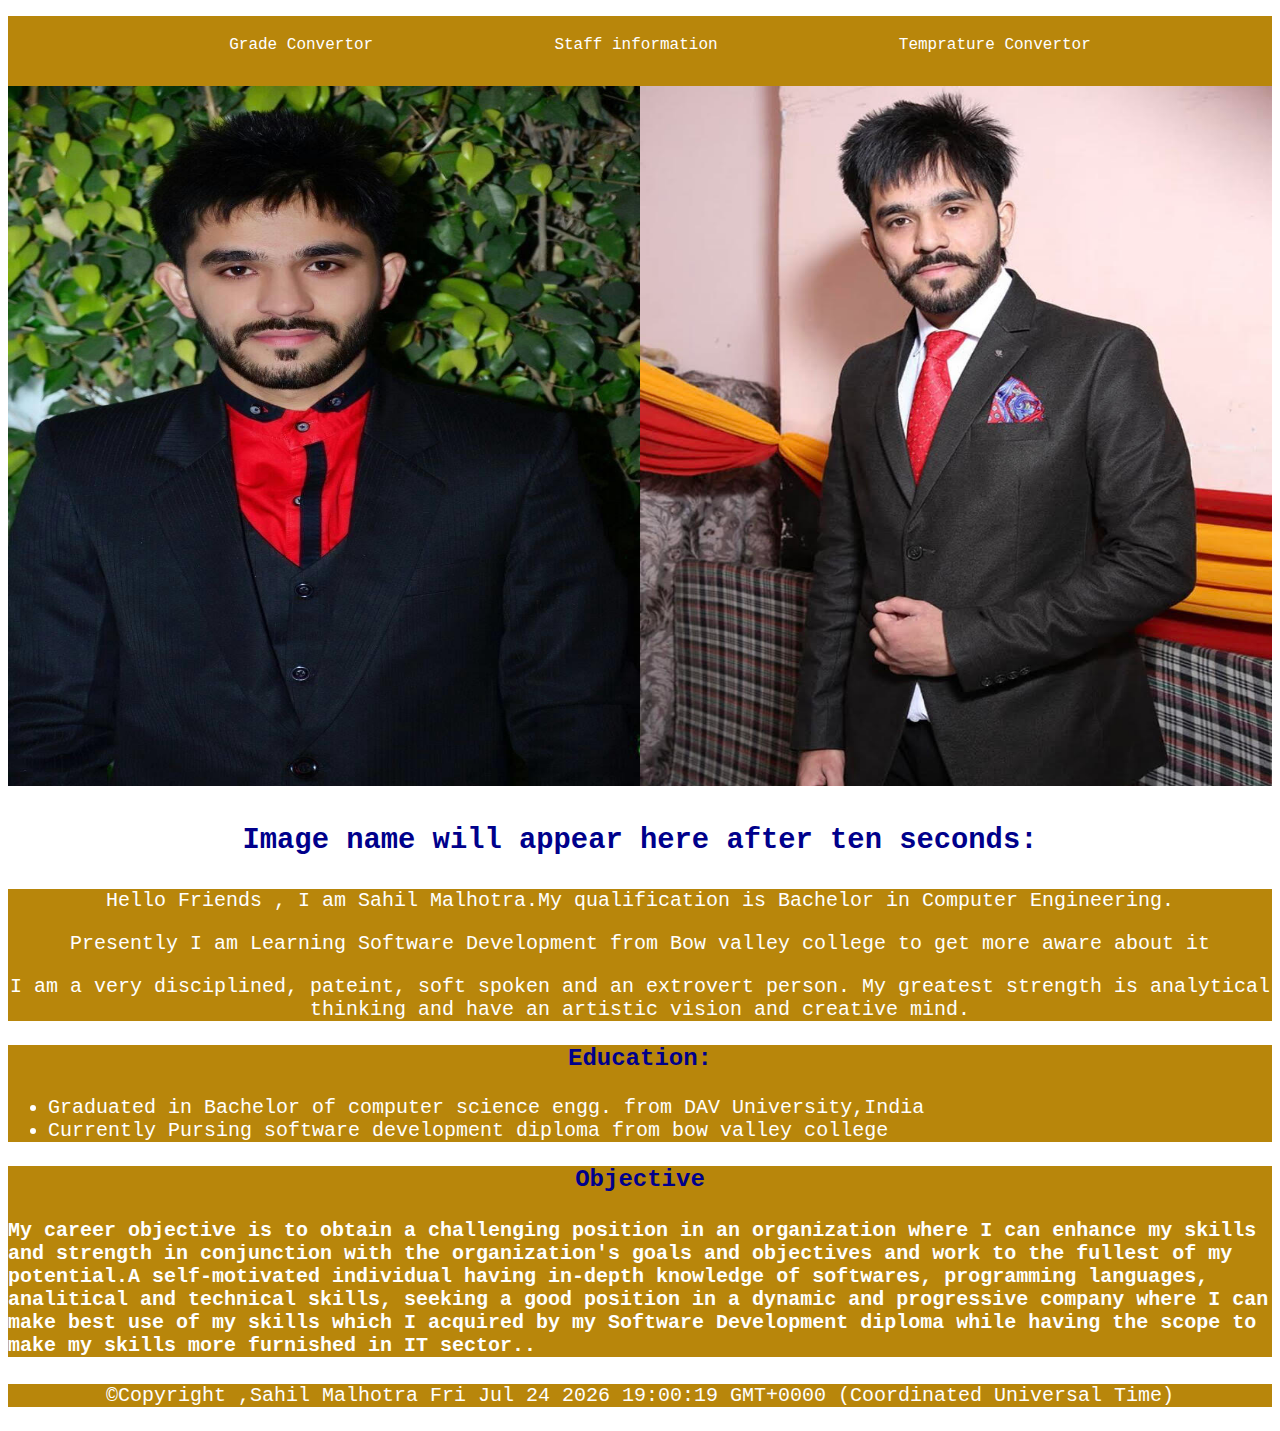
<file: assignment first/index.html>
<!DOCTYPE html>
<html lang="en">
<head>
    <meta charset="UTF-8">
    <meta name="viewport" content="width=device-width, initial-scale=1.0">
    <title>Assignment one</title>
    <link rel="stylesheet" href="./style.css">
    
</head>
<body>
    <!-- Links -->
<div class="first-div">
  <ul class="nav-bar">
      <li><a href="./grade.html">Grade Convertor</a></li>
      <li><a href="./staff.html">Staff information</a></li>
      <li><a href="./temp.html">Temprature Convertor</a></li>
      
    </ul>
</div>
<!-- image -->
<div class="second-div">
    <img src="./images/sahil.jpg" class="firstimg"alt="background-image">
    <img src="./images/sahil2.jpg" class="secondimg" alt="background-image">
</div>
<!-- name of the image will appear here  -->
<div class="third-div">
    <h3>Image name will appear here after ten seconds:<span id="imagename"> </span></h3>

</div>
<!-- personal information -->
<div class="fourth-div">
    <p>Hello Friends , I am Sahil Malhotra.My qualification is Bachelor in Computer Engineering.</p>
    <p>Presently I am Learning Software Development from Bow valley college to get more aware about it</p>
    <p>I am a very disciplined, pateint, soft spoken and an extrovert person. My
     greatest strength is analytical thinking and have an artistic vision
     and creative mind.</p>
</div>
<div class="fifth-div">
    <h3>Education:</h3>
    <ul>
        <li>Graduated in Bachelor of computer science engg. from DAV University,India</li>
        <li>Currently Pursing software development diploma from bow valley college</li>
        </ul>
</div>
<div class="sixth-div">
    <h3>Objective</h3>
    <h4>My career objective is to obtain a challenging position in an organization 
where I can enhance my skills and strength in conjunction with the organization's 
goals and objectives and work to the fullest of my potential.A self-motivated 
individual having in-depth knowledge of softwares, programming languages, 
analitical and technical skills, seeking a good position in a 
dynamic and progressive company where I can make best use of my skills 
which I acquired by my Software Development diploma while having the scope to make
 my skills more furnished in IT sector..</h4>
</div>
<!-- footer -->
<footer>
    &copy;Copyright ,Sahil Malhotra <span id="dynamic"></span> 
</footer>

 <script src="./index.js"></script>  
</body>
</html>
</file>
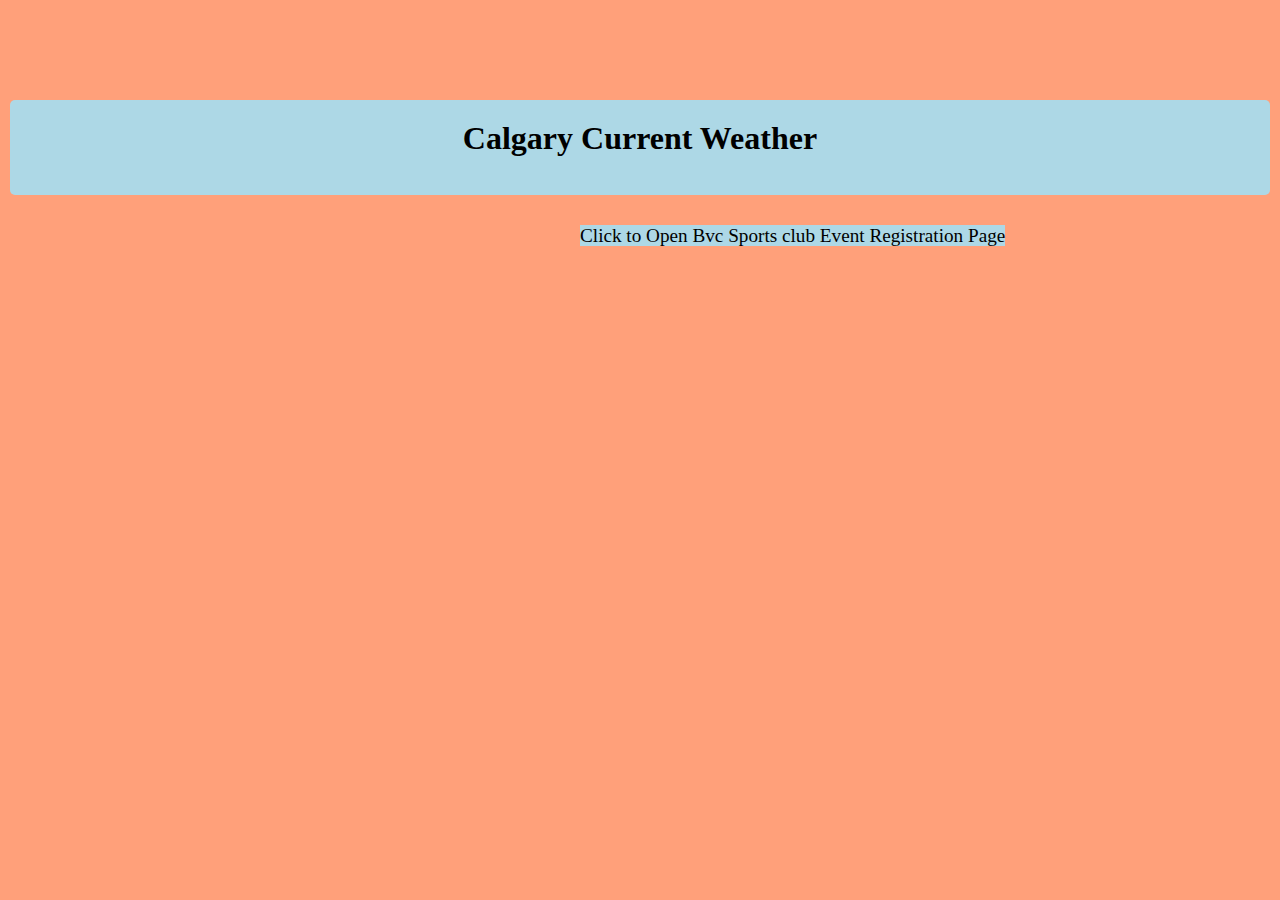
<file: assignment second/index.html>
<!DOCTYPE html>
<html lang="en">
<head>
    <meta charset="UTF-8">
    <meta name="viewport" content="width=device-width, initial-scale=1.0">
    <title>assignment second</title>
    <link rel="stylesheet" href="./styles.css">
    <script src="https://ajax.googleapis.com/ajax/libs/jquery/3.5.1/jquery.min.js"></script>
    
  </head>
<body style="background-color: lightsalmon;">
    
 <div class="weather-f">
   <h1>Calgary Current Weather</h1>
     <img class="fsymbol" />
     <p class="fweather"></p>
     <p class="ftemp"></p>
 </div>
 <div>
   <a href="./bvcclub.html">Click to Open Bvc Sports club Event Registration Page</a>
 </div>

 <script src= "./index.js"></script>
</body>
</html>
</file>
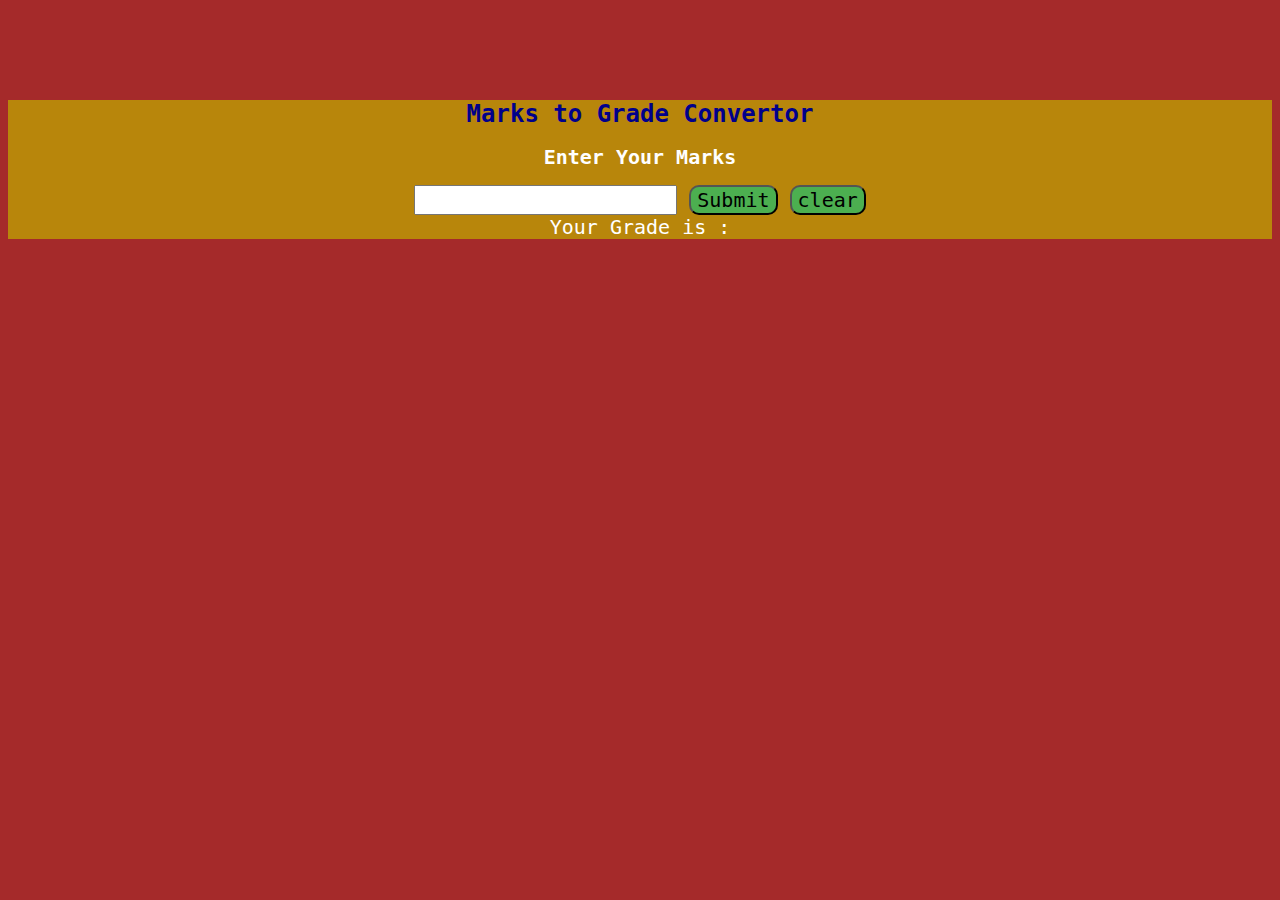
<file: assignment first/grade.html>
<!DOCTYPE html>
 <html lang="en">
 <head>
    <meta charset="UTF-8">
    <meta name="viewport" content="width=device-width, initial-scale=1.0">
    <title>Grade Convertor</title>
    <link rel="stylesheet" href="./style.css">
    <style>
      body{
        background-color: brown;
      }
    </style>
      
 </head>
 <body>
   <div class="grade">
    <div class="center">
   <h1>Marks to Grade Convertor</h1>
    
    <h2>Enter Your Marks</h2>
  <label for="input">
     <input type="text" id="input">
  </label>
<!-----Buttons----->
  <label for="submit">
    <button onclick="run()">Submit</button>
     </label>

     <label for="clear">
      <button onclick="empty()">clear</button>
     </label>
     
     <div>Your Grade is :<span id="grade"></span>
    </div>

    <div> <span id="err"></span>
    </div>
  </div>
  
  
  <script src="./index.js"></script>
</body>
</html>
</file>
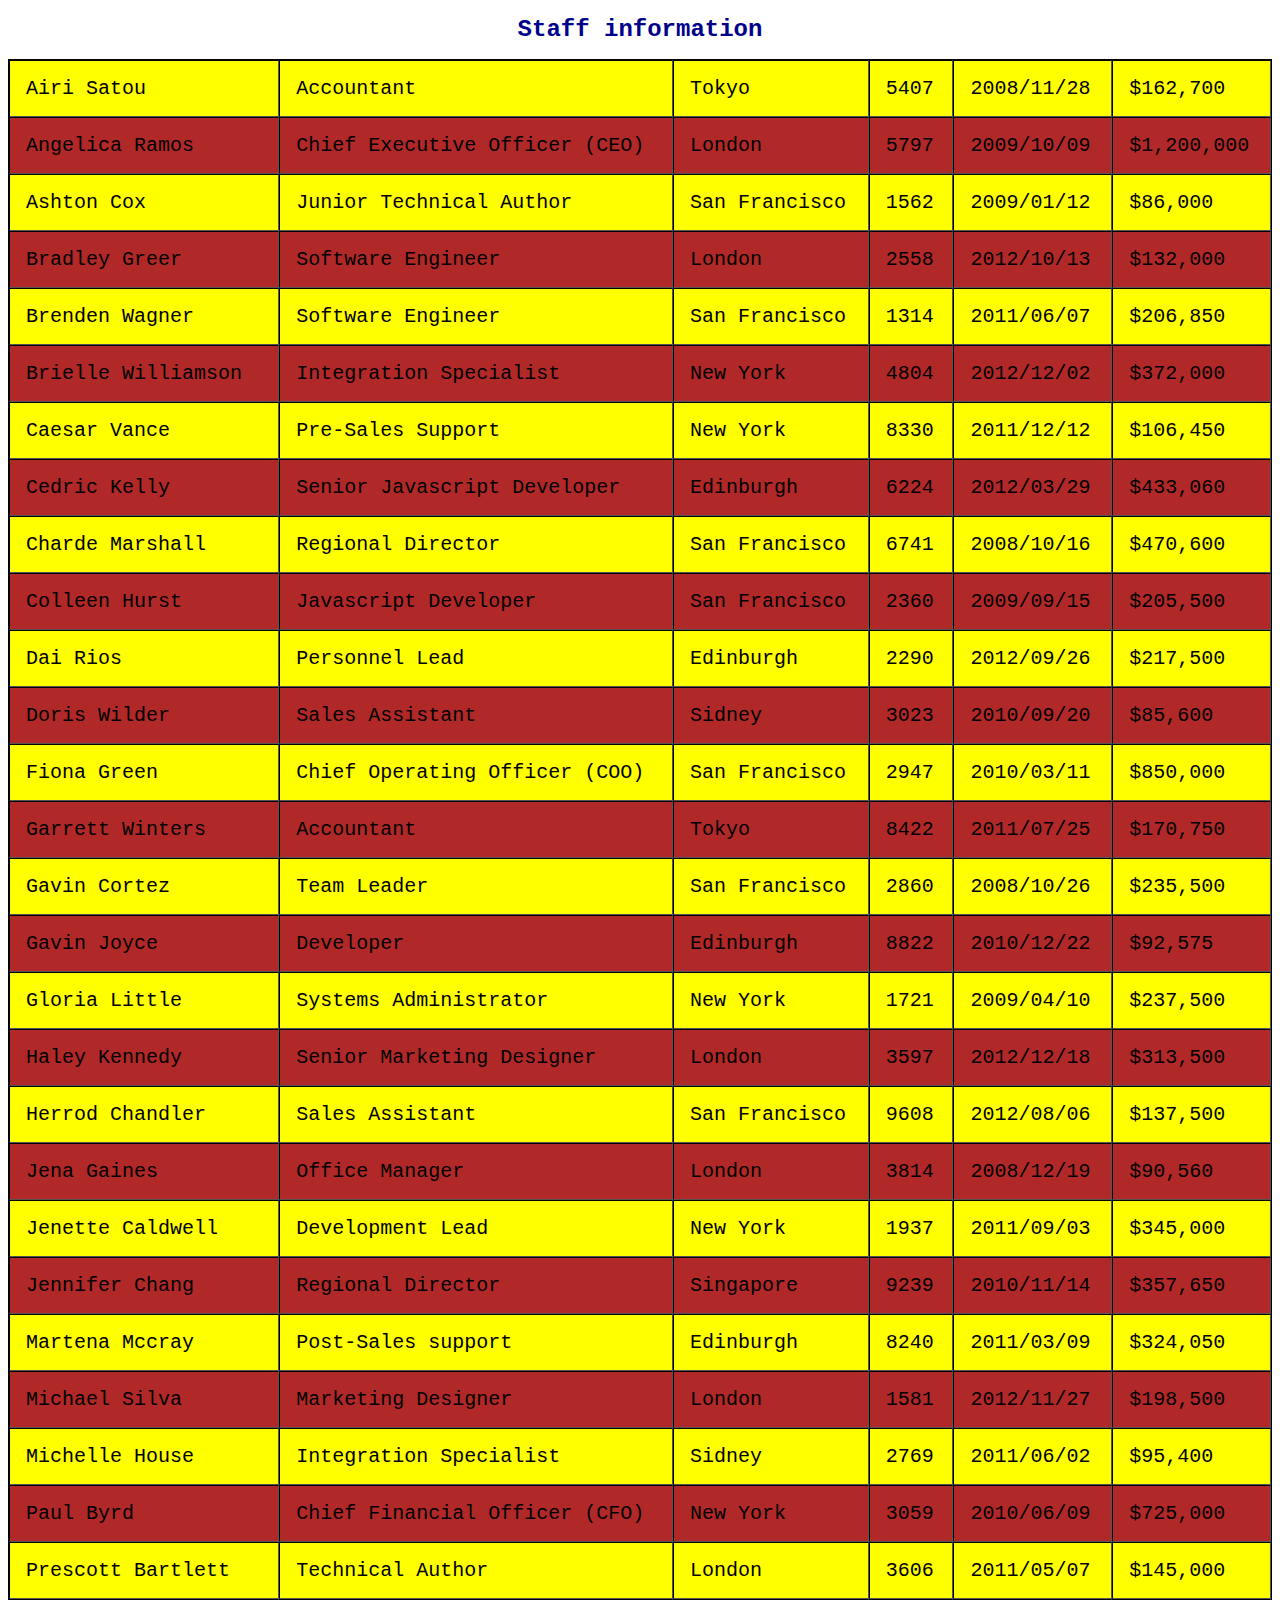
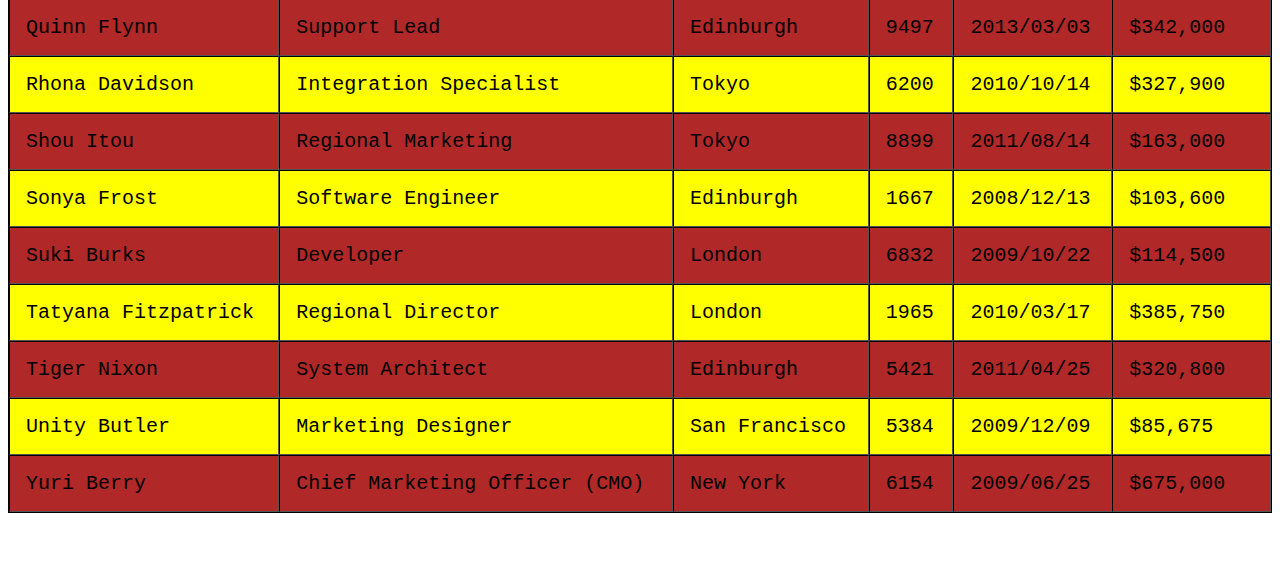
<file: assignment first/staff.html>
<!DOCTYPE html>
<html lang="en">
<head>
    <meta charset="UTF-8">
    <meta name="viewport" content="width=device-width, initial-scale=1.0">
    <title>staff information</title>
    <link rel="stylesheet" href="./style.css">
    <script src="https://ajax.googleapis.com/ajax/libs/jquery/3.5.1/jquery.min.js"></script>

</head>
<body>
    
    <h1>Staff information</h1>
   
    <script >
let dataSet = [   
    [ "Brielle Williamson", "Integration Specialist", "New York", "4804", "2012/12/02", "$372,000" ],
    [ "Herrod Chandler", "Sales Assistant", "San Francisco", "9608", "2012/08/06", "$137,500" ],
    [ "Rhona Davidson", "Integration Specialist", "Tokyo", "6200", "2010/10/14", "$327,900" ],
    [ "Colleen Hurst", "Javascript Developer", "San Francisco", "2360", "2009/09/15", "$205,500" ],
    [ "Sonya Frost", "Software Engineer", "Edinburgh", "1667", "2008/12/13", "$103,600" ],
    [ "Jena Gaines", "Office Manager", "London", "3814", "2008/12/19", "$90,560" ],
    [ "Quinn Flynn", "Support Lead", "Edinburgh", "9497", "2013/03/03", "$342,000" ],
    [ "Tiger Nixon", "System Architect", "Edinburgh", "5421", "2011/04/25", "$320,800" ],
    [ "Garrett Winters", "Accountant", "Tokyo", "8422", "2011/07/25", "$170,750" ],
    [ "Ashton Cox", "Junior Technical Author", "San Francisco", "1562", "2009/01/12", "$86,000" ],
    [ "Cedric Kelly", "Senior Javascript Developer", "Edinburgh", "6224", "2012/03/29", "$433,060" ],
    [ "Airi Satou", "Accountant", "Tokyo", "5407", "2008/11/28", "$162,700" ],
    [ "Charde Marshall", "Regional Director", "San Francisco", "6741", "2008/10/16", "$470,600" ],
    [ "Haley Kennedy", "Senior Marketing Designer", "London", "3597", "2012/12/18", "$313,500" ],
    [ "Tatyana Fitzpatrick", "Regional Director", "London", "1965", "2010/03/17", "$385,750" ],
    [ "Michael Silva", "Marketing Designer", "London", "1581", "2012/11/27", "$198,500" ],
    [ "Paul Byrd", "Chief Financial Officer (CFO)", "New York", "3059", "2010/06/09", "$725,000" ],
    [ "Gloria Little", "Systems Administrator", "New York", "1721", "2009/04/10", "$237,500" ],
    [ "Bradley Greer", "Software Engineer", "London", "2558", "2012/10/13", "$132,000" ],
    [ "Dai Rios", "Personnel Lead", "Edinburgh", "2290", "2012/09/26", "$217,500" ],
    [ "Jenette Caldwell", "Development Lead", "New York", "1937", "2011/09/03", "$345,000" ],
    [ "Yuri Berry", "Chief Marketing Officer (CMO)", "New York", "6154", "2009/06/25", "$675,000" ],
    [ "Caesar Vance", "Pre-Sales Support", "New York", "8330", "2011/12/12", "$106,450" ],
    [ "Doris Wilder", "Sales Assistant", "Sidney", "3023", "2010/09/20", "$85,600" ],
    [ "Angelica Ramos", "Chief Executive Officer (CEO)", "London", "5797", "2009/10/09", "$1,200,000" ],
    [ "Gavin Joyce", "Developer", "Edinburgh", "8822", "2010/12/22", "$92,575" ],
    [ "Jennifer Chang", "Regional Director", "Singapore", "9239", "2010/11/14", "$357,650" ],
    [ "Brenden Wagner", "Software Engineer", "San Francisco", "1314", "2011/06/07", "$206,850" ],
    [ "Fiona Green", "Chief Operating Officer (COO)", "San Francisco", "2947", "2010/03/11", "$850,000" ],
    [ "Shou Itou", "Regional Marketing", "Tokyo", "8899", "2011/08/14", "$163,000" ],
    [ "Michelle House", "Integration Specialist", "Sidney", "2769", "2011/06/02", "$95,400" ],
    [ "Suki Burks", "Developer", "London", "6832", "2009/10/22", "$114,500" ],
    [ "Prescott Bartlett", "Technical Author", "London", "3606", "2011/05/07", "$145,000" ],
    [ "Gavin Cortez", "Team Leader", "San Francisco", "2860", "2008/10/26", "$235,500" ],
    [ "Martena Mccray", "Post-Sales support", "Edinburgh", "8240", "2011/03/09", "$324,050" ],
    [ "Unity Butler", "Marketing Designer", "San Francisco", "5384", "2009/12/09", "$85,675" ]
]; 


function show(){
    let name = dataSet.sort(); 
    let result = '<table style="width:100%" border=2>';
    name.forEach(element =>{
       result+="<td>"+element[0]+"</td><td>"+element[1]+"</td><td>"+element[2]+"</td><td>"+element[3]+"</td><td>"+element[4]+"</td><td>"+element[5]+"</td></tr>";
    });
    result+="</table>";
    document.write(result);
}
    
    show();
    


    </script>
</body>
</html>
</file>
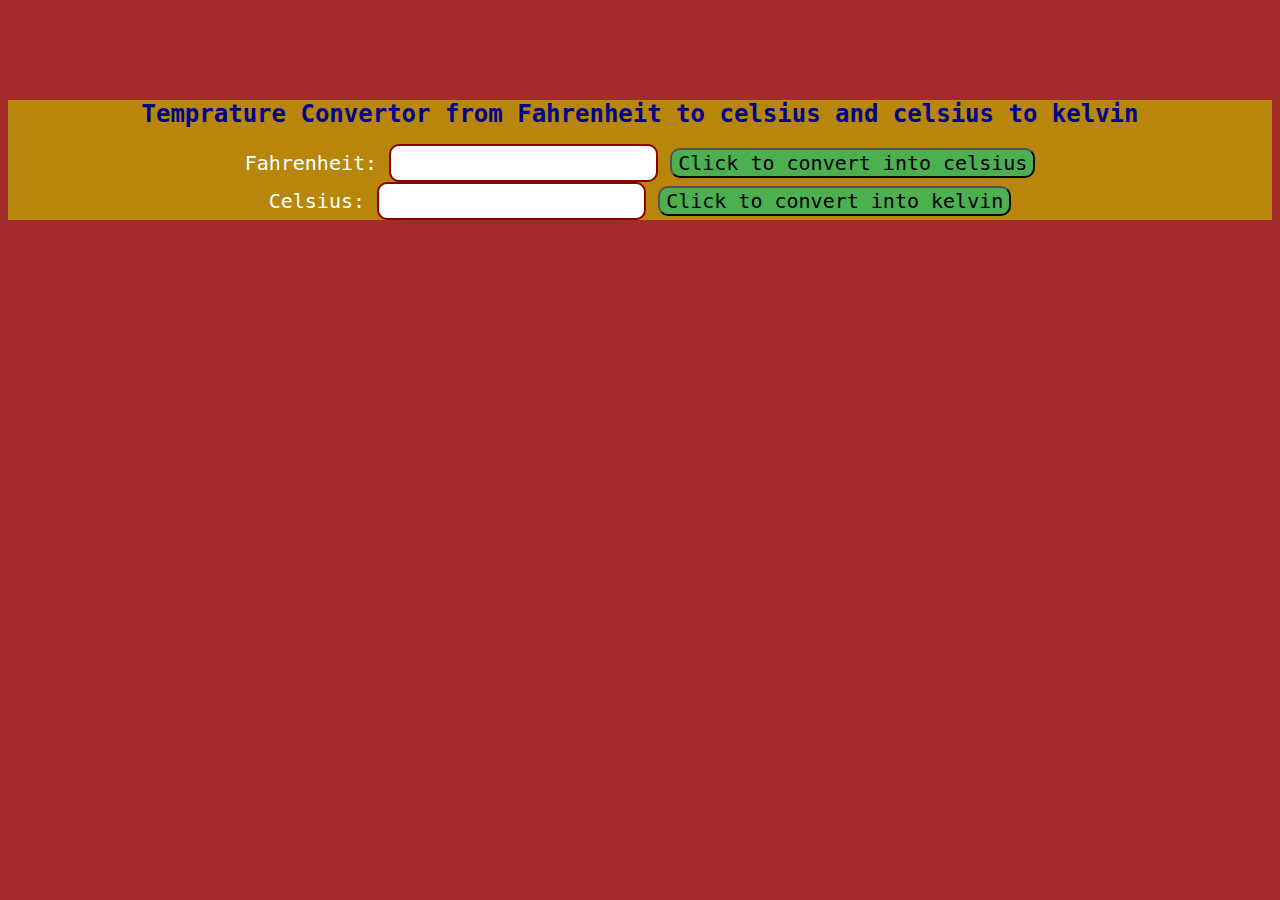
<file: assignment first/temp.html>
<!DOCTYPE html>
<html lang="en">
<head>
    <meta charset="UTF-8">
    <title>Temprature Convertor</title>
    <link rel="stylesheet" href="./style.css">
    <style>
      body{
          background-color: brown;
      }
    </style>
    
</head>
<body>
    <main>
    <div class="center">
        <h1>Temprature Convertor from Fahrenheit to celsius and celsius to kelvin </h1>
    
    <!--  fahrenheit into celsius  -->
    
    

    <label for="Fahrenheit">Fahrenheit:
        <input type="number" id="fahre">
     </label>

     <label for="submit">
        <button onclick="celsius()" >Click to convert into celsius</button>
    </label>
     
     <br>

     <!-- celsius into kelvin -->
     

     <label for="Fahrenheit">Celsius:
        <input type="number" id="cel">
     </label>
    
    <label for="submit">
        <button onclick="kelvin()" >Click to convert into kelvin</button>
    </label>
     </div>
    </main>


     <script src="./index.js"></script>
</body>
</html>
</file>
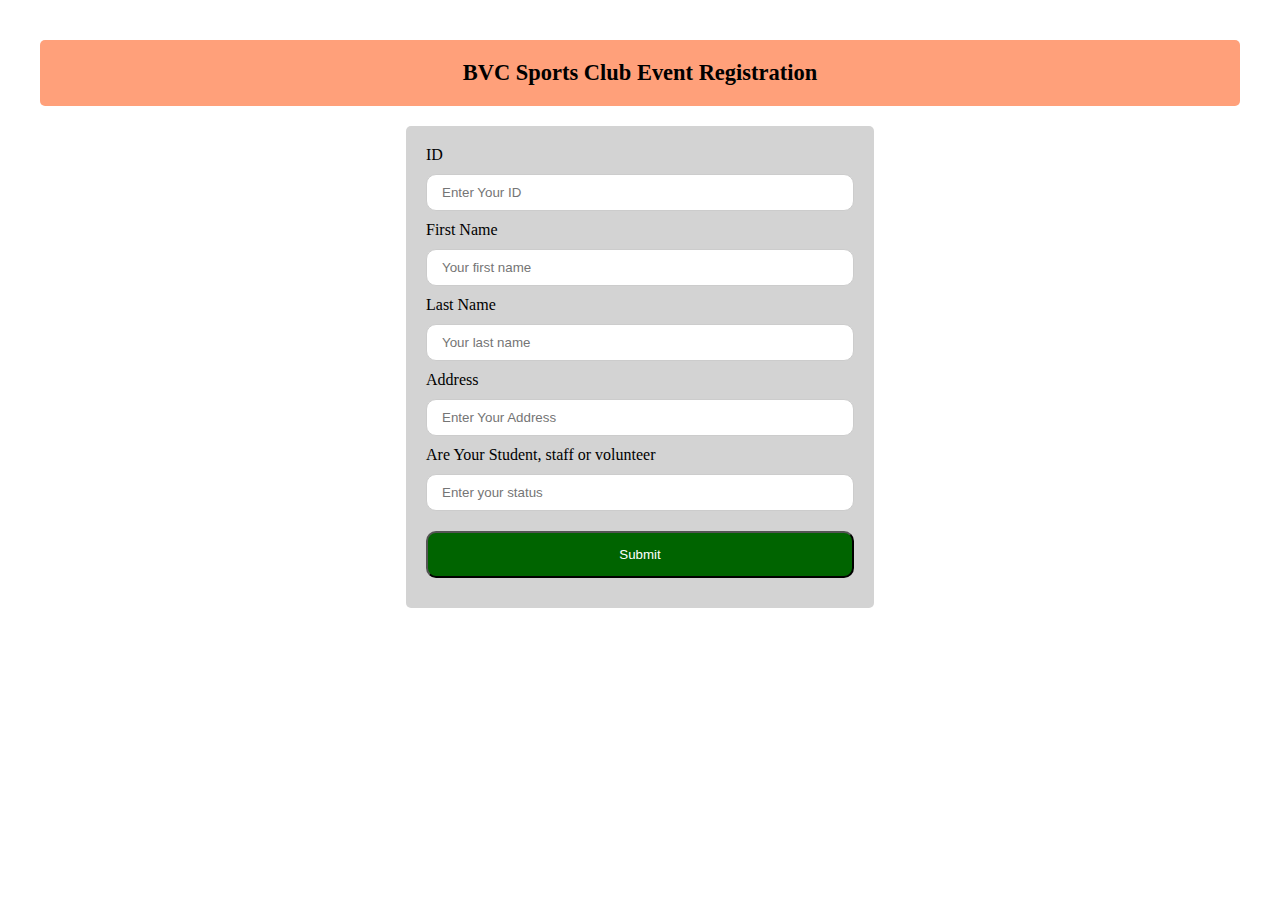
<file: assignment second/bvcclub.html>
<!DOCTYPE html>
<html lang="en">
<head>
    <meta charset="UTF-8">
    <meta name="viewport" content="width=device-width, initial-scale=1.0">
    <title>Sports Club Event Registration</title>
    <link rel="stylesheet" href="./styles.css">
    <script src="https://ajax.googleapis.com/ajax/libs/jquery/3.5.1/jquery.min.js"></script>
</head>
<body>
    <div class="main">
   <div class="head">
    <h3>BVC Sports Club Event Registration </h3>
   </div>

  <div class="form">
    
  <form class="form" id="myform"> 
    <label for="id">ID
    <input type="text" id="id" name="id" placeholder="Enter Your ID">
    </label>

    <label for="fname">First Name
    <input type="text" id="fname" name="fname" placeholder="Your first name">
    </label>

    <label for="lname">Last Name
    <input type="text" id="lname" name="lname"  placeholder="Your last name">
    </label>
    <label for="address">Address
    <input type="text" id="address" name="address" placeholder="Enter Your Address">
    </label>
    
    <label for="status">Are Your Student, staff or volunteer
    <input type="text"placeholder="Enter your status" id="status">
    </label>

    <input type="submit" value="Submit" id="submit">
  <!-- </form> -->
  </div>
</div>
<script src="./index.js"></script>
</body>
</html>

</body>
</html>
</file>
<file: assignment first/style.css>
*{
    font-size: 20px;
    font-family: monospace;
    
}
.nav-bar ,a {
    display: flex;
    justify-content: space-evenly;
    list-style-type: none;
    text-decoration: none;
    font-size: large;
    color: #FFFFFF;
    position: relative;
    top: 10px;
    
}
a:hover{
  color: #b12828;
}
.first-div{
    background-color: darkgoldenrod;
    width: 100%;
    height: 70px;
    color: #FFFFFF;
    
    
}
.second-div{
    display: grid;
    grid-template-columns: 50% 50%;
    color: #FFFFFF;
    
}
.firstimg{
    width: 100%;
    height: 700px;
    grid-column: 1;
    
}
.secondimg{
    width: 100%;
    height: 700px;
    grid-column: 2;
}
.third-div ,h1 ,h3{
    text-align: center;
    font-size: larger; 
    color: darkblue;   
}

#imagename{
 color: black;
 font-size: 40px;    
}
.fourth-div{
    background-color:darkgoldenrod;
    text-align: center;
    color: #FFFFFF;
    
}
.fifth-div{
    background-color: darkgoldenrod;
    color: #FFFFFF;
    
    
}
.sixth-div{
    background-color: darkgoldenrod;
    color: #FFFFFF;
    }
footer{
    text-align: center;
    color: #FFFFFF;
}

.center{
    text-align: center;
    font-family: 'Lucida Sans', 'Lucida Sans Regular';
    background-color: darkgoldenrod;
    margin-top: 100px;
    color: #FFFFFF;
}

footer{
    background-color:darkgoldenrod;
    color: #FFFFFF;

}

/* staff  */
table {
    border-spacing: 0;
    width: 100%;
    margin-bottom: 30px;
    border: 1px solid black;
  }
  th, td {
    text-align: left;
    padding: 16px;
  }
  tr:nth-child(even) {
    background-color: #b12828 ;
  }
  tr:nth-child(odd) {
    background-color: yellow;
  }
  input[type=number]{
      border-radius: 10px;
      padding: 5px;
      border: 2px solid darkred;
      
      
  }
button{

    background-color: #4CAF50;
    border-radius: 10px;
  }
</file>
<file: assignment second/styles.css>
*{
   margin: 0px;
   padding: 0px;
   box-sizing: border-box;
   

}
.weather-f{
    background-color: lightblue;
    margin-top: 100px;
    text-align: center;
}
.fweather{
    font-size: 20px;
}
.ftemp{
    font-size: 55px;
    font-weight: bold;
}
/* bvc club */
input[type=text], select {
    width: 100%;
    padding: 10px 15px;
     margin: 10px 0;
    display: flex;
    border: 1px solid #ccc;
    border-radius: 10px;
    
    
  }
  
  input[type=submit] {
    width: 100%;
    background-color:darkgreen;
    color: white;
    padding: 14px 20px;
    margin: 10px 0;
    border-radius: 10px;
    cursor: pointer;
  }
  
  input[type=submit]:hover {
    background-color: #45a049;
  }
  
   div {
    border-radius: 5px;
    padding: 20px;
    margin: 10px;
  } 
  
  .main{
      display: grid;
      grid-template-columns: 30% 40% 30%;
      grid-template-rows: auto;
  }
  .head{
      grid-column: 1/-1;
      grid-row: 1;
      text-align: center;
      font-size: larger;
      font-family: 'Lucida Sans';
      background-color: lightsalmon;
  }
  .form{
      grid-column: 2;
      grid-row: 2;
      background-color: lightgrey;
      
     }
     a{
       text-decoration: none;
       color: black;
       font-size: larger;
       background-color: lightblue;
      margin-left: 550px;
       
     }
     a:hover{
       color: lightslategray;
     }
</file>
